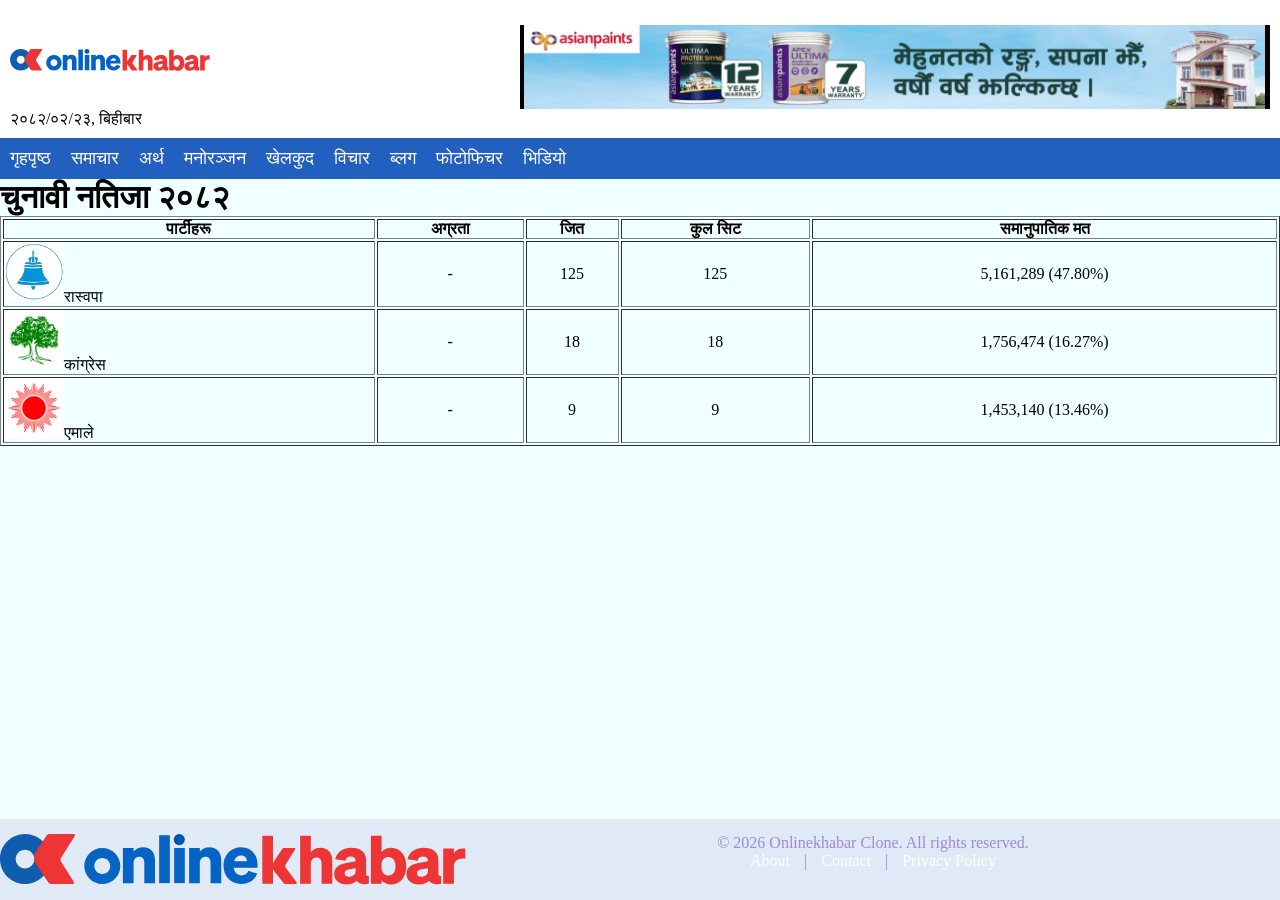
<file: index.html>
<!DOCTYPE html>
<html lang="en">

<head>

    <meta charset="UTF-8">
    <meta name="viewport" content="width=device-width, initial-scale=1.0">
    <title>Onlinekhabar</title>
    <link rel="stylesheet" href="style.css">
</head>

<body>
    <div class="top-header">
        <div class="logo-date">
            <div class="logo">
                <img src="/images/LOGO.svg" alt="Onlinekhabar Logo">

            </div>
            <div class="date">
                २०८२/०२/२३, बिहीबार
            </div>
        </div>
        <div class="advertisement">
            <img src="/images/add.gif" alt="Advertisement">
        </div>
    </div>
    <div>
        <nav>
            <ul>
                <li><a href="#">गृहपृष्ठ</a></li>
                <li><a href="समाचार.html">समाचार</a></li>
                <li><a href="#">अर्थ</a></li>
                <li><a href="#">मनोरञ्जन</a></li>
                <li><a href="#">खेलकुद</a></li>
                <li><a href="#">विचार</a></li>
                <li><a href="#">ब्लग</a></li>
                <li><a href="#">फोटोफिचर</a></li>
                <li><a href="#">भिडियो</a></li>
            </ul>
        </nav>
    </div>


    <table>
        <h1 align="left"> चुनावी नतिजा २०८२</h1>
        <table border="1" align="center">
            <tr>
                <th>पार्टीहरू</th>
                <th>अग्रता</th>
                <th>जित</th>
                <th>कुल सिट</th>
                <th>समानुपातिक मत</th>
            </tr>
            <tr>
                <td><img src="/images/ghantegang.jpg" alt="ghan" width="60">रास्वपा</td>
                <td align="center">-</td>
                <td align="center">125</td>
                <td align="center">125</td>
                <td align="center">5,161,289 (47.80%)</td>
            </tr>
            <tr>
                <td><img src="/images/rukh.jpg" alt="rukh" width="60">कांग्रेस</td>

                <td align="center">-</td>
                <td align="center">18</td>
                <td align="center">18 </td>
                <td align="center">1,756,474 (16.27%)</td>
            </tr>
            <tr>
                <td><img src="/images/cpn-uml.jpg" alt="cpn-uml" width="60">एमाले</td>
                <td align="center">-</td>
                <td align="center">9</td>
                <td align="center">9</td>
                <td align="center">1,453,140 (13.46%)</td>
            </tr>

        </table>

        <footer>
    <div class="footer-container">
        <img align="left" src="/images/main-logo-new.svg" alt="Onlinekhabar Logo">
        <p>© 2026 Onlinekhabar Clone. All rights reserved.</p>
        <p>
            <a href="#">About</a> |
            <a href="#">Contact</a> |
            <a href="#">Privacy Policy</a>
        </p>
    </div>
</footer>

</body>

</html>
</file>
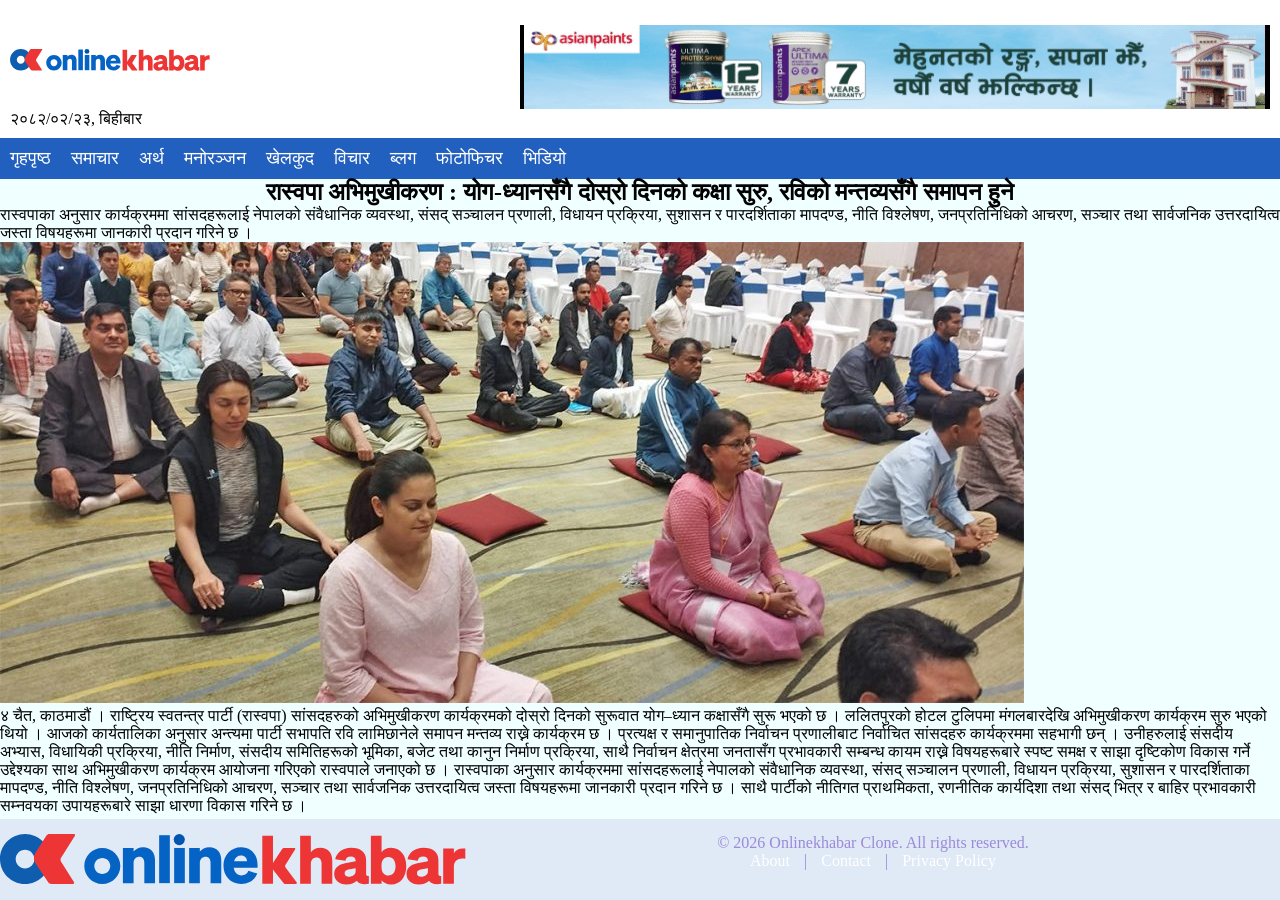
<file: समाचार.html>
<!DOCTYPE html>
<html lang="en">

<head>

    <meta charset="UTF-8">
    <meta name="viewport" content="width=device-width, initial-scale=1.0">
    <title>Onlinekhabar</title>
    <link rel="stylesheet" href="style.css">
</head>

<body>
    <div class="top-header">
        <div class="logo-date">
            <div class="logo">
                <img src="/images/LOGO.svg" alt="Onlinekhabar Logo">

            </div>
            <div class="date">
                २०८२/०२/२३, बिहीबार
            </div>
        </div>
        <div class="advertisement">
            <img src="/images/add.gif" alt="Advertisement">
        </div>
    </div>
    <div>
        <nav>
            <ul>
                <li><a href="index.html">गृहपृष्ठ</a></li>
                <li><a href="समाचार.html">समाचार</a></li>
                <li><a href="#">अर्थ</a></li>
                <li><a href="#">मनोरञ्जन</a></li>
                <li><a href="#">खेलकुद</a></li>
                <li><a href="#">विचार</a></li>
                <li><a href="#">ब्लग</a></li>
                <li><a href="#">फोटोफिचर</a></li>
                <li><a href="#">भिडियो</a></li>
            </ul>
        </nav>
    </div>
<section class="hero">
    <div class="hero-content">
        <h1>रास्वपा अभिमुखीकरण : योग-ध्यानसँगै दोस्रो दिनको कक्षा सुरु, रविको मन्तव्यसँगै समापन हुने</h1>
        <p>रास्वपाका अनुसार कार्यक्रममा सांसदहरूलाई नेपालको संवैधानिक व्यवस्था, संसद् सञ्चालन प्रणाली, विधायन प्रक्रिया, सुशासन र पारदर्शिताका मापदण्ड, नीति विश्लेषण, जनप्रतिनिधिको आचरण, सञ्चार तथा सार्वजनिक उत्तरदायित्व जस्ता विषयहरूमा जानकारी प्रदान गरिने छ ।</p>
        <img src="/images/RSP-training-1024x461.jpg" alt="Ghante Gang Training" class="hero-image">
        <p>४ चैत, काठमाडौं । राष्ट्रिय स्वतन्त्र पार्टी (रास्वपा) सांसदहरुको अभिमुखीकरण कार्यक्रमको दोस्रो दिनको सुरूवात योग–ध्यान कक्षासँगै सुरू भएको छ । ललितपुरको होटल टुलिपमा मंगलबारदेखि अभिमुखीकरण कार्यक्रम सुरु भएको थियो ।

आजको कार्यतालिका अनुसार अन्त्यमा पार्टी सभापति रवि लामिछानेले समापन मन्तव्य राख्ने कार्यक्रम छ ।




प्रत्यक्ष र समानुपातिक निर्वाचन प्रणालीबाट निर्वाचित सांसदहरु कार्यक्रममा सहभागी छन् । उनीहरुलाई संसदीय अभ्यास, विधायिकी प्रक्रिया, नीति निर्माण, संसदीय समितिहरूको भूमिका, बजेट तथा कानुन निर्माण प्रक्रिया, साथै निर्वाचन क्षेत्रमा जनतासँग प्रभावकारी सम्बन्ध कायम राख्ने विषयहरूबारे स्पष्ट समक्ष र साझा दृष्टिकोण विकास गर्ने उद्देश्यका साथ अभिमुखीकरण कार्यक्रम आयोजना गरिएको रास्वपाले जनाएको छ ।

रास्वपाका अनुसार कार्यक्रममा सांसदहरूलाई नेपालको संवैधानिक व्यवस्था, संसद् सञ्चालन प्रणाली, विधायन प्रक्रिया, सुशासन र पारदर्शिताका मापदण्ड, नीति विश्लेषण, जनप्रतिनिधिको आचरण, सञ्चार तथा सार्वजनिक उत्तरदायित्व जस्ता विषयहरूमा जानकारी प्रदान गरिने छ । साथै पार्टीको नीतिगत प्राथमिकता, रणनीतिक कार्यदिशा तथा संसद् भित्र र बाहिर प्रभावकारी सम्नवयका उपायहरूबारे साझा धारणा विकास गरिने छ ।</p>
    </div>
</section>


  

        <footer>
    <div class="footer-container">
        <img align="left" src="/images/main-logo-new.svg" alt="Onlinekhabar Logo">
        <p>© 2026 Onlinekhabar Clone. All rights reserved.</p>
        <p>
            <a href="#">About</a> |
            <a href="#">Contact</a> |
            <a href="#">Privacy Policy</a>
        </p>
    </div>
</footer>

</body>

</html>
</file>
<file: style.css>
* {
    padding: 0;
    margin: 0;
}
body {
    background-color: azure;
}
.top-header {
    background-color: white;
    display: flex;
    justify-content: space-between;
    align-items: center;
    padding: 10px ;
}

.logo {
    width: 200px;
    height: 100px;
}

.logo img {
    width: 100%;
    height: 100%;
    object-fit: contain;
}
nav ul{
    list-style: none;
    padding: 0;
    margin: 0;
    display: flex;   /* makes items horizontal */
}

nav ul li{
    margin-right: 20px;
}

nav ul li a{
    text-decoration: none;
    color: black;
    font-size: 18px;
}
nav {
    background-color: #2260BF;
    padding: 10px;
}
nav ul li a {
    text-decoration: none;
    color: white;   /* makes text visible on blue */
    font-size: 18px;
}
nav ul li a:hover {
    text-decoration: underline;
}

.hero-content h1{
    text-align: center;
    padding: 50px auto;
}

footer {
    background-color: #E0E9F6;
    color: white;
    text-align: center;
    padding: 15px 0;
    margin-top: 20px;
}

.hero-content img{
    width:80vw;
    height: auto;
    text-align: center;
    padding: 20px auto;
}

.hero img{
    text-align: center;
}

.footer-container a {
    color: rgb(255, 255, 255);
    text-decoration: none;
    margin: 0 10px;
}

.footer-container a:hover {
    text-decoration: underline;

}

footer {
    background-color: #E0E9F6;
    color: rgb(156, 137, 218);   /* change this to any color you want */
    text-align: center;
    padding: 15px 0;
}
body {
    min-height: 100vh;
    display: flex;
    flex-direction: column;
}

footer {
    margin-top: auto;
}
img {
    max-width: 100%;
    height: auto;
}
</file>
